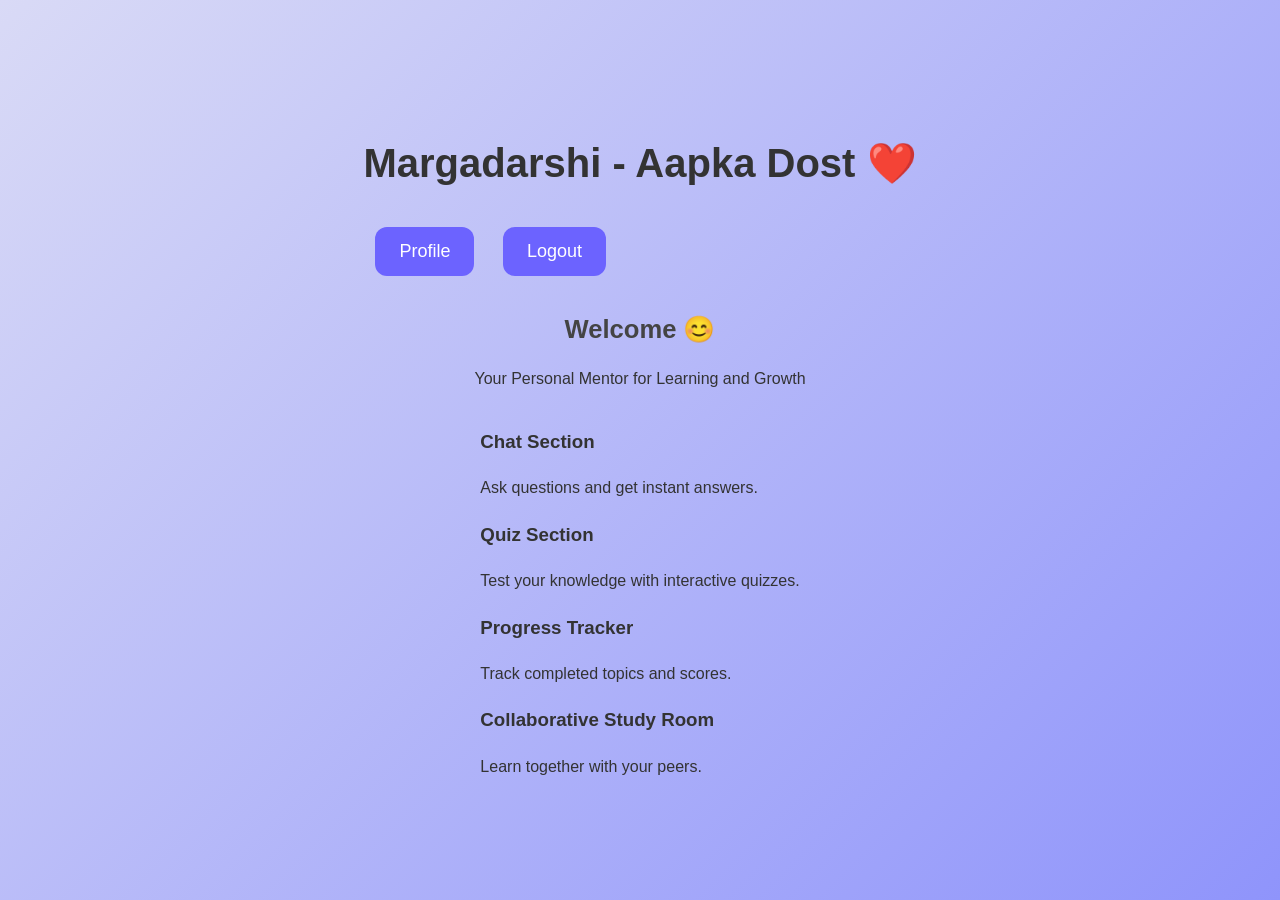
<file: index1.html>
<!DOCTYPE html>
<html lang="en">
<head>
  <meta charset="UTF-8">
  <title>Margadarshi - Dashboard</title>
  <link rel="stylesheet" href="style.css">
  <link rel="icon" href="favicon.ico" type="image/x-icon">
</head>
<body>
  <!-- Top Navigation -->
  <header>
    <h1>Margadarshi - Aapka Dost ❤️</h1>
    <div class="user-controls">
      <span id="welcomeUser"></span>
      <button class="profile-btn" onclick="goProfile()">Profile</button>
      <button class="logout-btn" onclick="logout()">Logout</button>
    </div>
  </header>

  <!-- Welcome Section -->
  <section class="welcome">
    <center><h2>Welcome 😊</h2>
    <p>Your Personal Mentor for Learning and Growth</p></center>
  </section>

  <!-- Feature Sections -->
  <section class="features">
    <div class="card" >
      <h3>Chat Section</h3>
      <p>Ask questions and get instant answers.</p>
    </div>

    <div class="card" >
      <h3>Quiz Section</h3>
      <p>Test your knowledge with interactive quizzes.</p>
    </div>

    <div class="card" >
      <h3>Progress Tracker</h3>
      <p>Track completed topics and scores.</p>
    </div>

    <div class="card" >
      <h3>Collaborative Study Room</h3>
      <p>Learn together with your peers.</p>
    </div>

  <script src="script.js"></script>
</body>
</html>
</file>
<file: style.css>
:root {
  --primary: #5661fa;
  --primary-light: #8690ff;
  --primary-dark: #363fc6;
  --accent: #ffd600;
  --accent-dark: #cfcf26;
  --bg: #f4f8ff;
  --card-bg: #fff;
  --text-primary: #1a1f4b;
  --text-secondary: #26317c;
  --shadow-light: rgba(43, 50, 75, 0.15);
}
html, body {
  height: 100%;
  max-width: 100vw;
  overflow-x: hidden;
  margin: 0;
  padding: 0;
  display: flex;
  flex-direction: column;
  box-sizing: border-box;
}

body {
  font-family: 'Poppins', sans-serif;
  background: var(--bg);
  color: var(--text-primary);
  font-size: 16px;
  line-height: 1.6;
}

.main-header {
  display: flex;
  width: 95%;
  justify-content: space-between;
  align-items: center;
  padding: 1rem 2rem;
  background: var(--primary);
  color: #fff;
  position: absolute;
  top: 0;
  z-index: 1000;
  box-shadow: 0 2px 10px var(--shadow-light);
  font-weight: 600;
}

.logo-area {
  display: flex;
  align-items: center;
  gap: 1rem;
}

.logo {
  height: 40px;
  filter: drop-shadow(1px 1px 2px rgba(0,0,0,0.15));
}

.brand-title {
  font-weight: 700;
  font-size: 1.2rem;
}

.tagline {
  display: block;
  font-weight: bold;
  color: var(--accent);
  font-size: 0.9rem;
}

nav button {
  background: var(--bg);
  color: var(--primary-dark);
  border: none;
  padding: 8px 18px;
  border-radius: 20px;
  font-weight: 600;
  cursor: pointer;
  margin-left: 10px;
  box-shadow: 0 4px 20px rgba(98, 102, 241, 0.2);
  transition: background 0.3s, color 0.3s, box-shadow 0.3s;
}
nav button:hover, nav button:focus {
  background-color: var(--card-bg);
  color: var(--primary);
  box-shadow: 0 8px 32px var(--shadow-light);
  outline: 2px solid var(--accent);
}
body {
  font-family: 'Segoe UI', sans-serif;
  background: linear-gradient(135deg, rgb(217, 218, 246), #8f94fb);
  margin: 0;
  display: flex;
  justify-content: center;
  align-items: center;
  min-height: 100vh;
  color: #333;
}

.container {
  background: #fff;
  padding: 40px;
  border-radius: 20px;
  width: 90%;
  max-width: 700px;
  text-align: center;
  box-shadow: 0 10px 30px rgba(0, 0, 0, 0.2);
}

h1 {
  font-size: 2.5rem;
  margin-bottom: 20px;
  color: #333;
}

h2 {
  font-size: 1.6rem;
  margin-bottom: 15px;
  color: #444;
}

button {
  background: #6c63ff;
  color: #fff;
  border: none;
  padding: 14px 24px;
  margin: 12px;
  border-radius: 12px;
  cursor: pointer;
  font-size: 18px;
  transition: background 0.3s;
}

button:hover:not(:disabled) {
  background: #aea9f8;
}

button:disabled {
  background: #ccc;
  cursor: not-allowed;
}

select, input[type="file"] {
  padding: 12px;
  font-size: 16px;
  margin-bottom: 15px;
  border-radius: 8px;
  border: 1px solid #ccc;
  width: 80%;
  display: block;
  margin-left: auto;
  margin-right: auto;
}

.options button {
  display: block;
  width: 100%;
  margin: 10px 0;
}

button.correct {
  background-color: #4CAF50; /* green */
  color: white;
}

button.wrong {
  background-color: #f44336; /* red */
  color: white;
}

.hidden {
  display: none;
}

.progress-bar {
  background: #ddd;
  height: 14px;
  border-radius: 7px;
  overflow: hidden;
  margin-bottom: 15px;
}

.progress {
  background: #28a745;
  width: 0%;
  height: 100%;
  transition: width 0.3s ease;
}

.timer {
  font-size: 22px;
  margin-bottom: 20px;
  font-weight: bold;
  color: #ff5722;
}

.explanation {
  background: #f9f9f9;
  margin-top: 15px;
  padding: 14px;
  border-radius: 12px;
  font-size: 15px;
  text-align: left;
  border-left: 5px solid #6c63ff;
}

.quiz-type-selection button {
  width: 200px;
  margin: 20px auto;
  display: block;
}

.quiz-setup {
  margin-top: 20px;
}
.restart-btn {
  background-color: #6c63ff;
  color: #fff;
  border: none;
  padding: 12px 24px;
  font-size: 18px;
  border-radius: 12px;
  cursor: pointer;
  margin-top: 20px;
}
/* Smooth fade-in animation */
.fade-in {
  animation: fadeIn 0.6s ease-in-out;
}
@keyframes fadeIn {
  from { opacity: 0; transform: translateY(10px); }
  to { opacity: 1; transform: translateY(0); }
}

/* Adaptive toggle and timer select */
label {
  display: block;
  margin: 10px auto;
  font-weight: 600;
  color: #444;
}
select#timerSelect {
  margin-top: 10px;
}

/* PDF preview styling */
#pdfPreview {
  border: 1px solid #ccc;
  margin-top: 10px;
  border-radius: 8px;
}

/* Performance dashboard */
#performanceDashboard {
  background: #fff;
  padding: 30px;
  border-radius: 16px;
  box-shadow: 0 6px 20px rgba(0,0,0,0.1);
  margin-top: 40px;
  text-align: left;
}
#performanceDashboard ul {
  list-style: none;
  padding: 0;
}
#performanceDashboard li {
  margin: 10px 0;
  font-size: 1rem;
}
#customTopicInput {
  margin-bottom: 15px;
  padding: 10px 14px;
  font-size: 16px;
  border-radius: 10px;
  border: 1.5px solid #ccc;
  width: 90%;
  max-width: 400px;
  display: block;
  align-items: center;
  text-align: center;
}

button#goToProgressBtn {
  background-color: #30a14e;
  color: white;
  border: none;
  border-radius: 18px;
  padding: 12px 30px;
  font-weight: 700;
  margin-top: 15px;
  cursor: pointer;
  box-shadow: 0 5px 15px rgb(48 161 78 / 0.4);
  transition: background-color 0.3s ease;
}
button#goToProgressBtn:hover {
  background-color: #238636;
}

/* Show rename input nicely */
.pdf-topic-rename {
  margin-top: 15px;
  margin-bottom: 10px;
}
.custom-topic-center {
  display: flex;
  justify-content: center;
  align-items: center;
  margin: 20px 0 20px;
  min-height: 48px;
}
#customTopicInput.centered-input {
  width: 80%;
  max-width: 400px;
  text-align: center;
  font-size: 17px;
  padding: 10px 14px;
  border-radius: 10px;
  border: 1.5px solid #ccc;
  background: #f7f9fe;
  margin: 0 auto;
}
</file>
